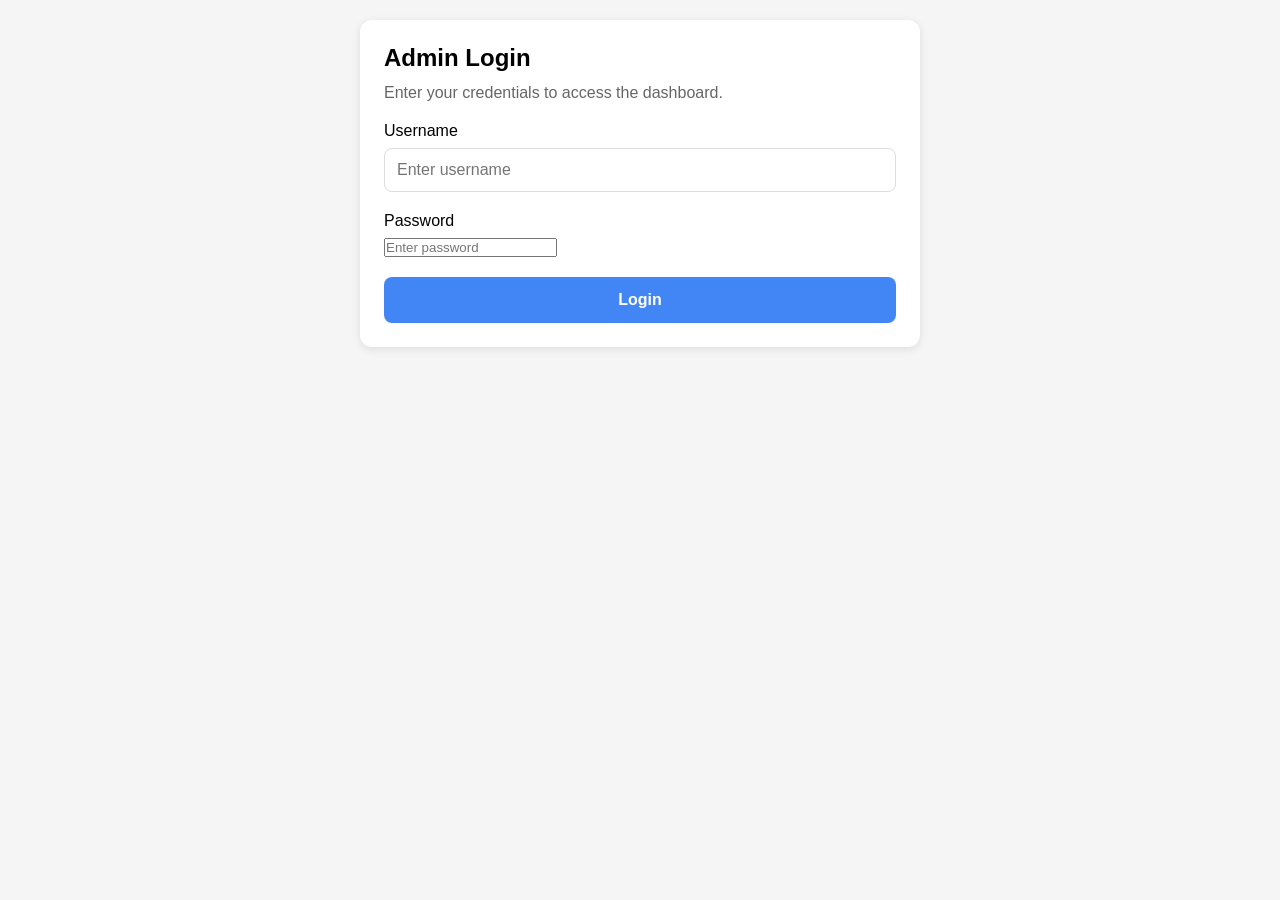
<file: public/login.html>
<!DOCTYPE html>
<html lang="en">
<head>
  <meta charset="UTF-8">
  <meta name="viewport" content="width=device-width, initial-scale=1.0">
  <title>Admin Login</title>
  <link rel="stylesheet" href="style.css">
</head>
<body>
  <div class="container">
    <div class="card">
      <h1>Admin Login</h1>
      <p>Enter your credentials to access the dashboard.</p>
      
      <div class="form-group">
        <label for="username">Username</label>
        <input type="text" id="username" placeholder="Enter username">
      </div>
      
      <div class="form-group">
        <label for="password">Password</label>
        <input type="password" id="password" placeholder="Enter password">
      </div>
      
      <button id="loginBtn" class="btn-primary">Login</button>
      
      <p id="error" class="error hidden"></p>
    </div>
  </div>

  <script src="login.js"></script>
</body>
</html>
</file>
<file: public/style.css>
* {
  margin: 0;
  padding: 0;
  box-sizing: border-box;
}

body {
  font-family: -apple-system, BlinkMacSystemFont, 'Segoe UI', Roboto, sans-serif;
  background: #f5f5f5;
  min-height: 100vh;
}

.container {
  max-width: 600px;
  margin: 0 auto;
  padding: 20px;
}

nav {
  display: flex;
  gap: 10px;
  margin-bottom: 20px;
}

nav a {
  padding: 10px 20px;
  background: #fff;
  color: #333;
  text-decoration: none;
  border-radius: 8px;
  font-weight: 500;
}

nav a.active {
  background: #4285f4;
  color: #fff;
}

.card {
  background: #fff;
  padding: 24px;
  border-radius: 12px;
  box-shadow: 0 2px 8px rgba(0,0,0,0.1);
}

h1 {
  font-size: 24px;
  margin-bottom: 12px;
}

p {
  color: #666;
  margin-bottom: 20px;
}

.form-group {
  margin-bottom: 20px;
}

label {
  display: block;
  margin-bottom: 8px;
  font-weight: 500;
}

input[type="text"] {
  width: 100%;
  padding: 12px;
  border: 1px solid #ddd;
  border-radius: 8px;
  font-size: 16px;
}

.btn-primary {
  width: 100%;
  padding: 14px;
  background: #4285f4;
  color: #fff;
  border: none;
  border-radius: 8px;
  font-size: 16px;
  font-weight: 600;
  cursor: pointer;
  transition: background 0.2s;
}

.btn-primary:hover {
  background: #3367d6;
}

.btn-primary:disabled {
  background: #ccc;
  cursor: not-allowed;
}

.btn-secondary {
  padding: 10px 20px;
  background: #f5f5f5;
  border: 1px solid #ddd;
  border-radius: 8px;
  cursor: pointer;
}

.btn-secondary:hover {
  background: #eee;
}

.btn-danger {
  padding: 8px 16px;
  background: #ea4335;
  color: #fff;
  border: none;
  border-radius: 6px;
  cursor: pointer;
}

.result {
  margin-top: 20px;
  padding: 16px;
  background: #e8f5e9;
  border-radius: 8px;
}

.hidden {
  display: none;
}

.link-box {
  display: flex;
  gap: 10px;
  margin-top: 12px;
}

.map-preview {
  height: 300px;
  margin-top: 20px;
  border-radius: 8px;
  overflow: hidden;
}

.map-container {
  height: 400px;
  margin-top: 20px;
  border-radius: 8px;
  overflow: hidden;
}

table {
  width: 100%;
  border-collapse: collapse;
}

th, td {
  padding: 12px;
  text-align: left;
  border-bottom: 1px solid #eee;
}

th {
  font-weight: 600;
  color: #666;
}

.empty {
  text-align: center;
  color: #999;
  padding: 40px;
}

#info p {
  margin-bottom: 8px;
}

.error {
  color: #ea4335;
  text-align: center;
  margin-top: 12px;
}
</file>
